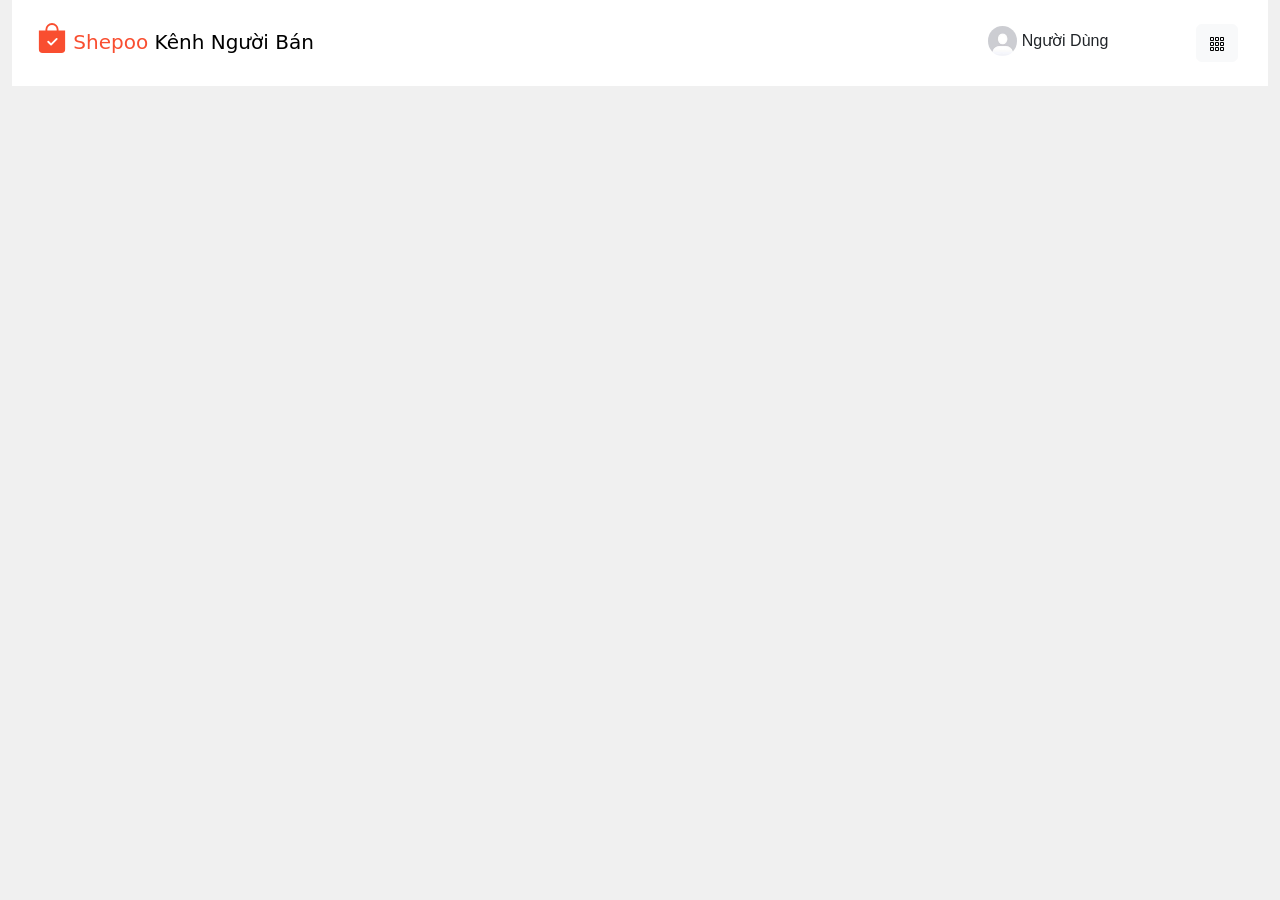
<file: GiaoDIen/seller.html>
<!DOCTYPE html>
<html lang="en">

<head>
  <meta charset="UTF-8">
  <meta http-equiv="X-UA-Compatible" content="IE=edge">
  <meta name="viewport" content="width=device-width, initial-scale=1.0">
  <title>Shepoo Wakanda| Mua và bán</title>
  <link rel="icon" href="images/shopee.png" type="image/gif" sizes="16x16">
  <link href="https://cdn.jsdelivr.net/npm/bootstrap@5.0.2/dist/css/bootstrap.min.css" rel="stylesheet" integrity="sha384-EVSTQN3/azprG1Anm3QDgpJLIm9Nao0Yz1ztcQTwFspd3yD65VohhpuuCOmLASjC" crossorigin="anonymous">
<script src="https://cdn.jsdelivr.net/npm/bootstrap@5.0.2/dist/js/bootstrap.bundle.min.js" integrity="sha384-MrcW6ZMFYlzcLA8Nl+NtUVF0sA7MsXsP1UyJoMp4YLEuNSfAP+JcXn/tWtIaxVXM" crossorigin="anonymous"></script>
  <link rel="stylesheet" href="css/seller.css">
 

</head>

<body ng-app="myApp">
    <div class="container-fluid">
      <!-- Image and text -->
      <nav class="navbar navbar-light bg-light navbar-top">
          <!--Brand-->
          <a class="navbar-brand " href="#" >
            <span id="nav-brand">
              <svg xmlns="http://www.w3.org/2000/svg" width="30" height="30" fill="currentColor"
                style="margin-bottom: 20px;" class="bi bi-bag-check-fill" viewBox="0 0 16 16">
                <path fill-rule="evenodd"
                  d="M10.5 3.5a2.5 2.5 0 0 0-5 0V4h5v-.5zm1 0V4H15v10a2 2 0 0 1-2 2H3a2 2 0 0 1-2-2V4h3.5v-.5a3.5 3.5 0 1 1 7 0zm-.646 5.354a.5.5 0 0 0-.708-.708L7.5 10.793 6.354 9.646a.5.5 0 1 0-.708.708l1.5 1.5a.5.5 0 0 0 .708 0l3-3z" />
              </svg>
              <span style="font-size: 20px; ">Shepoo</span>
           </span>
            
            <span>Kênh Người Bán</span>
          </a>
          
          
          <!--Setting stuff-->
          <div class="avatar align-items-center">
            <img  src="images/userAndOtherStuff/MacDinh.jpg" class="rounded-circle padding"
            height="30" alt="Avatar" loading="lazy" />
            <label>Người Dùng</label>
          </div>
           
              <div class="dropdown dropstart" id="menuOption">
                <a class="btn btn-light" type="button" id="dropdownMenuButton1" data-bs-toggle="dropdown" aria-expanded="false">
                  <svg xmlns="http://www.w3.org/2000/svg" width="16" height="16" fill="currentColor" class="bi bi-grid-3x3-gap" viewBox="0 0 16 16">
                    <path d="M4 2v2H2V2h2zm1 12v-2a1 1 0 0 0-1-1H2a1 1 0 0 0-1 1v2a1 1 0 0 0 1 1h2a1 1 0 0 0 1-1zm0-5V7a1 1 0 0 0-1-1H2a1 1 0 0 0-1 1v2a1 1 0 0 0 1 1h2a1 1 0 0 0 1-1zm0-5V2a1 1 0 0 0-1-1H2a1 1 0 0 0-1 1v2a1 1 0 0 0 1 1h2a1 1 0 0 0 1-1zm5 10v-2a1 1 0 0 0-1-1H7a1 1 0 0 0-1 1v2a1 1 0 0 0 1 1h2a1 1 0 0 0 1-1zm0-5V7a1 1 0 0 0-1-1H7a1 1 0 0 0-1 1v2a1 1 0 0 0 1 1h2a1 1 0 0 0 1-1zm0-5V2a1 1 0 0 0-1-1H7a1 1 0 0 0-1 1v2a1 1 0 0 0 1 1h2a1 1 0 0 0 1-1zM9 2v2H7V2h2zm5 0v2h-2V2h2zM4 7v2H2V7h2zm5 0v2H7V7h2zm5 0h-2v2h2V7zM4 12v2H2v-2h2zm5 0v2H7v-2h2zm5 0v2h-2v-2h2zM12 1a1 1 0 0 0-1 1v2a1 1 0 0 0 1 1h2a1 1 0 0 0 1-1V2a1 1 0 0 0-1-1h-2zm-1 6a1 1 0 0 1 1-1h2a1 1 0 0 1 1 1v2a1 1 0 0 1-1 1h-2a1 1 0 0 1-1-1V7zm1 4a1 1 0 0 0-1 1v2a1 1 0 0 0 1 1h2a1 1 0 0 0 1-1v-2a1 1 0 0 0-1-1h-2z"/>
                  </svg>
                </a>
                <ul class="dropdown-menu" aria-labelledby="dropdownMenuButton1" >
                  <li><a class="dropdown-item" href="#">Action</a></li>
                  <li><a class="dropdown-item" href="#">Another action</a></li>
                  <li><a class="dropdown-item" href="#">Something else here</a></li>
                </ul>
              </div>
            
      </nav>
      <!--Content here-->
      <div class="row web-content">

        <div class="sidebar">

        </div>

        <div class="main">

        </div>

        <div >

        </div>
      </div>
    </div>
</body>

</html>
</file>
<file: GiaoDIen/css/seller.css>
@import url('https://fonts.googleapis.com/css2?family=Gamja+Flower&family=Indie+Flower&family=Open+Sans:wght@600&family=Pangolin&family=Poppins:ital@0;1&display=swap');
html, body {
    padding: 0px;
    margin: 0px;
    width: 100%;
    height: 100%;
    background-color: #f0f0f0 !important; 
}

.navbar-top {
    background-color: white !important;
}

#nav-brand {
    color: #f94e30 !important;
}

#nav-brand svg {
    margin-left: 25px;
    margin-bottom: 15px;
    margin-top: 10px;
}

.avatar {
    width: 160px;
    position: absolute;
    right: 120px;
    height: 35px;
    background-color: white;
    border-radius: 15px;
    cursor: pointer;
    line-height: 30px;
    font-size: 16px;
    font-family: 'Segoe UI', Tahoma, Geneva, Verdana, sans-serif;
}

.avatar img {
    
}

.avatar:hover {
    background-color: rgb(216, 216, 216);
}

#menuOption {
    left: -30px !important;
}
</file>
